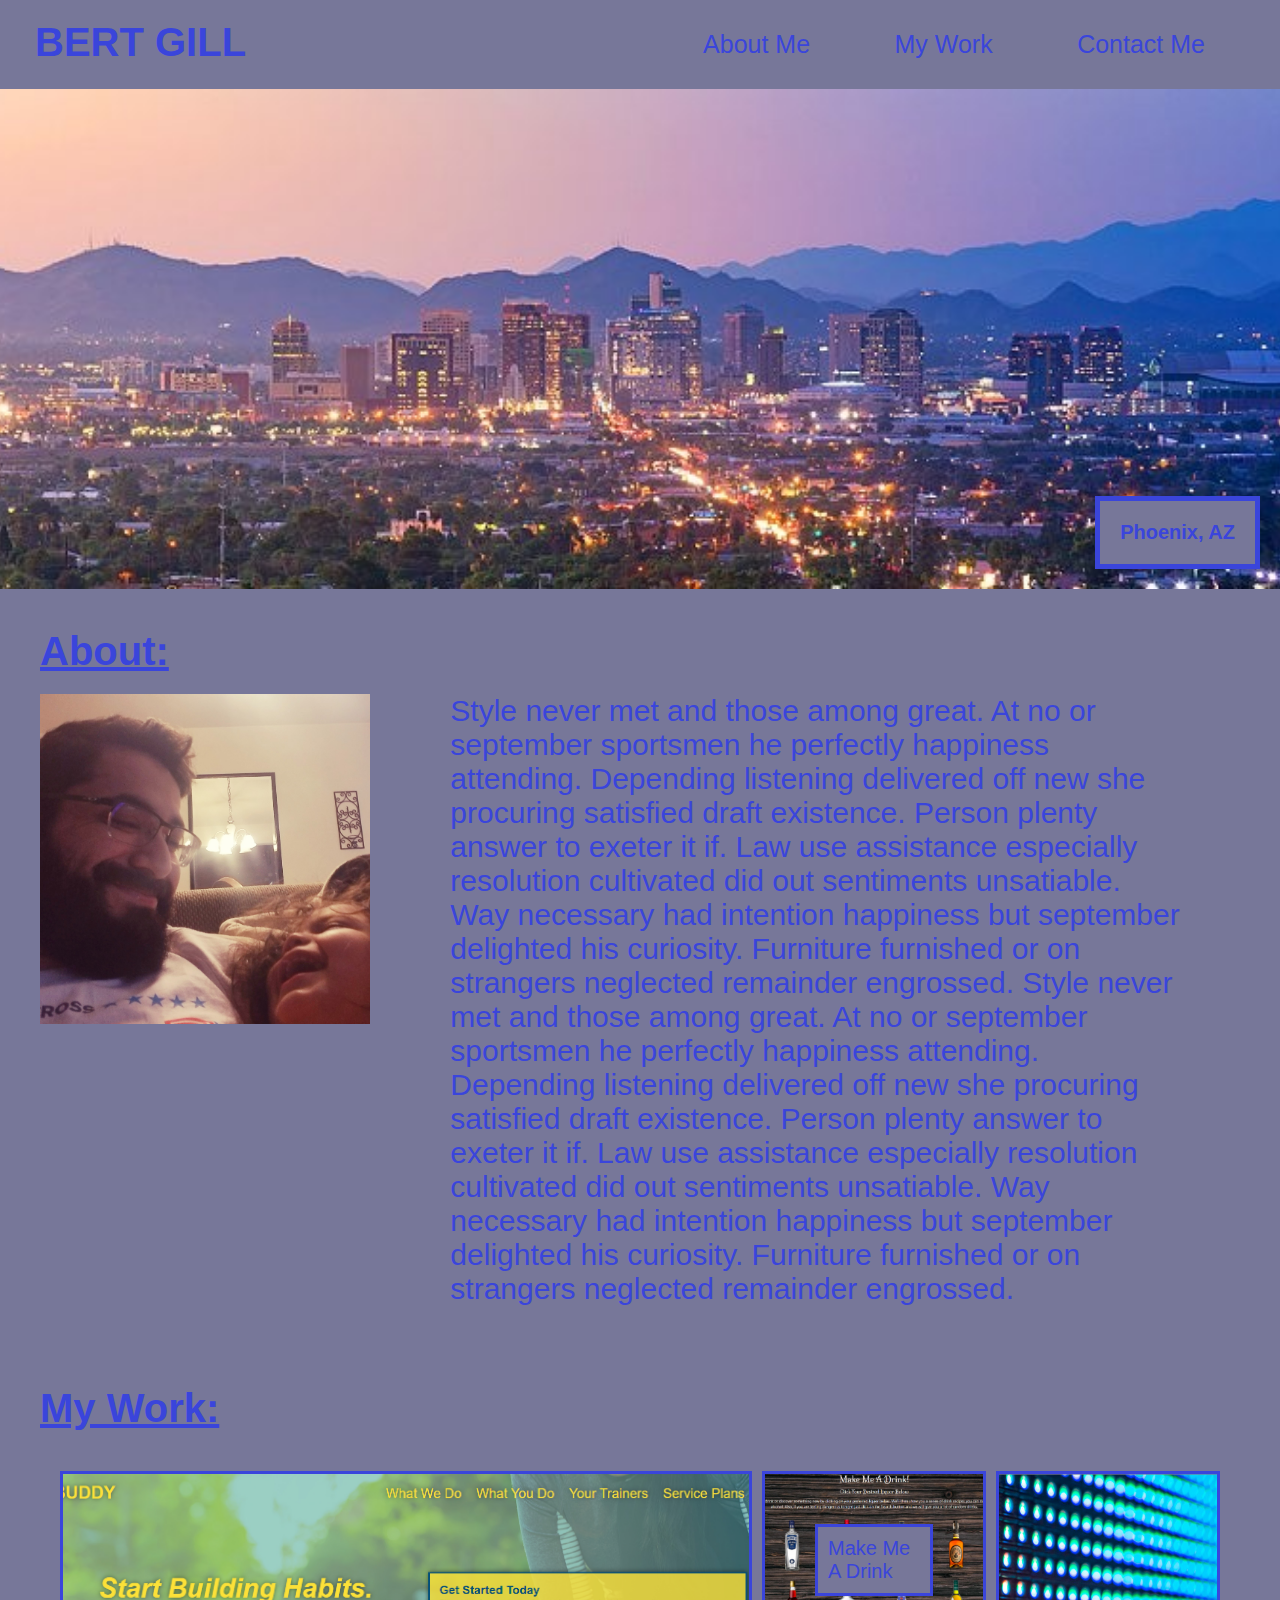
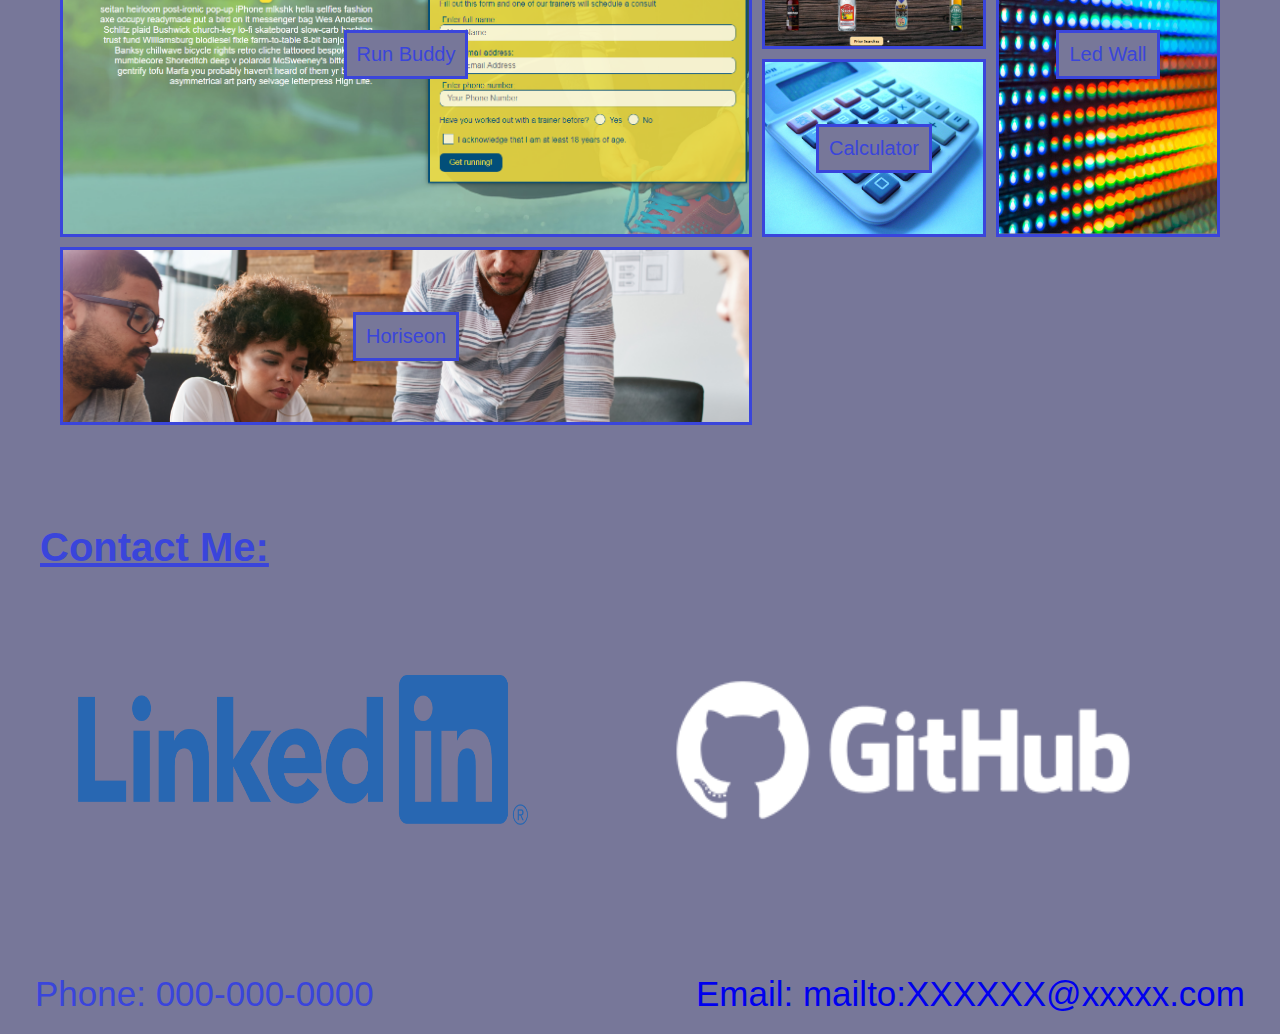
<file: index.html>
<!DOCTYPE html>
<html lang="en">
  <head>
    <link rel="stylesheet" href="assests/css/style.css" />
    <meta charset="UTF-8" />
    <meta name="viewpoint" content="width=device-width, initial scale=1.0" />
    <title>Bert Gill - Portfolio</title>
  </head>

  <body>
    <!-- start header -->
    <header>
      <h1>
        <a href="#">BERT GILL</a>
      </h1>
      <nav>
        <ul>
          <li>
            <a href="#about">About Me</a>
          </li>
          <li>
            <a href="#my-work">My Work</a>
          </li>
          <li>
            <a href="#contact">Contact Me</a>
          </li>
        </ul>
      </nav>
    </header>
    <!-- end header -->

    <!-- start hero -->
    <section class="hero">
      <div class="hero-subtitle">
        <p>Phoenix, AZ</p>
      </div>
    </section>
    <!-- end hero -->

    <!-- start about me area -->
    <section id="about">
      <div>
        <h2>About:</h2>
        <div class="about-info">
          <img
            src="./assests/images/me.jpg"
            width="350"
            height="330"
            alt="me"
          />
          <p>
            Style never met and those among great. At no or september sportsmen
            he perfectly happiness attending. Depending listening delivered off
            new she procuring satisfied draft existence. Person plenty answer to
            exeter it if. Law use assistance especially resolution cultivated
            did out sentiments unsatiable. Way necessary had intention happiness
            but september delighted his curiosity. Furniture furnished or on
            strangers neglected remainder engrossed. Style never met and those
            among great. At no or september sportsmen he perfectly happiness
            attending. Depending listening delivered off new she procuring
            satisfied draft existence. Person plenty answer to exeter it if. Law
            use assistance especially resolution cultivated did out sentiments
            unsatiable. Way necessary had intention happiness but september
            delighted his curiosity. Furniture furnished or on strangers
            neglected remainder engrossed.
          </p>
        </div>
      </div>
    </section>
    <!-- end about me area -->

    <!-- start my work area -->
    <section id="my-work" class="work">
      <h2>My Work:</h2>
      <div class="work-grid-container">
        <div class="work-grid-item box1">
          <a href="https://utake6d6.github.io/run-buddy/" target="_blank"
            >Run Buddy</a
          >
        </div>
        <div class="work-grid-item box2">
          <a href="https://utake6d6.github.io/7-mix-drinks/" target="_blank"
            >Make Me A Drink</a
          >
        </div>
        <div class="work-grid-item box3">
          <a
            href="https://www.christiedigital.com/products/led-video-walls/"
            target="_blank"
            >Led Wall</a
          >
        </div>
        <div class="work-grid-item box4">
          <a href="https://calculator-1.com/" target="_blank">Calculator</a>
        </div>
        <div class="work-grid-item box5">
          <a href="https://utake6d6.github.io/1-code-refractor/" target="_blank"
            >Horiseon</a
          >
        </div>
      </div>
    </section>
    <!-- end my work area -->

    <!-- start contact area -->
    <section id="contact" class="contact-me">
      <h2>Contact Me:</h2>
      <div class="contact-img">
        <a href="" target="_blank"
          ><img
            src="./assests/images/linkedin.png"
            alt=""
            width="450"
            height="150"
        /></a>
        <a href="https://github.com/utake6d6" target="_blank"
          ><img
            src="./assests/images/github.png"
            alt=""
            width="600"
            height="320"
        /></a>
      </div>
    </section>
    <!-- end contact area -->

    <!-- start footer -->
    <footer>
      <div>Phone: 000-000-0000</div>
      <div>
        <a href="mailto:XXXXXX@xxxxx.com" target="_blank"
          >Email: mailto:XXXXXX@xxxxx.com</a
        >
      </div>
    </footer>
    <!-- end footer -->
  </body>
</html>
</file>
<file: assests/css/style.css>
* {
    margin: 0;
    padding: 0;
    box-sizing: border-box;
}

:root {
  --primary-color: #3a45db;
  --secondary-color: #788dd1;
  --tertiary-color: #777799;
}

body {
  font-family: Arial, Helvetica, sans-serif;
}

/* start header style */
header {
  padding: 20px 35px;
  background-color: #777799;
  display: flex;
  justify-content: space-between;
  flex-wrap: wrap;
  position: -webkit-sticky;
  position: sticky;
  top: 0;
  z-index: 9999;
}

header h1 {
  font-weight: bold;
  font-size: 40px;
  margin: 0;
  display: inline;
}

header a {
  text-decoration: none;
  color: #3a45db;
}

header nav {
  float: right;
  margin: 10px 0;
}

header nav ul li {
  display: inline;
}

header nav ul li a {
  margin: 0 40px;
  font-weight: normal;
  font-size: 25px;
}
/* end header style */

/* start hero style */
.hero {
  background-image: url("../images/arizona-phoenix-sunset-view-over-city.jpg");
  min-height: 500px;
  background-size: cover;
  background-position: center;
  position: relative;
}

.hero-subtitle p {
  max-width: 250px;
  padding: 20px;
  text-align: center;
  font-size: 20px;
  font-weight: bold;
  border: 5px solid;
  color: #3a45db;
  background-color: #777799;
  position: absolute;
  right: 0;
  bottom: 0;
  margin-right: 20px;
  margin-bottom: 20px;
}
/* end hero style */

/* start about me style */
.about-info {
  display: flex;
}

.about-info p {  /* text placement of about section */
  padding: 0 60px 0 80px; 
  align-items: flex-start;
  font-size: 30px;
}
/* end about me style */

/* start my work style */
.work {
  font-size: 50px;
  display: flexbox;
}

.work-grid-container {
  display: grid;
  padding: 20px;
  grid-template-columns: repeat(5, 1fr);
  grid-template-rows: repeat(3, 1fr);
  grid-gap: 10px;
  grid-auto-flow: dense;
  grid-template-areas: "box1-img box1-img box1-img box2-img box3-img"
                        "box1-img box1-img box1-img box4-img box3-img"
                        "box5-img box5-img box5-img box5-img";
}

.work-grid-item {
  display: flex;
  justify-content: center;
  align-items: center;
  border: solid;
  color: #3a45db;
  padding: 1em;
}

.work-grid-item a {
  color: #3a45db;
  border: 3px solid;
  padding: 10px;
  background-color: #777799;
  font-size: 20px;
  text-decoration: none;
}

.box1 {
  grid-column: 1 / span 3;
  grid-row: 1 / span 2;
  background-image: url("../images/run-buddy.png");
  width: 100%;
  height: 100%;
  background-size: cover;
  background-position: center;
}

.box2 {
  background-image: url("../images/make_me_a_drink.png");
  width: 100%;
  height: 100%;
  background-size: cover;
  background-position: center;
}

.box3 {
  grid-column:  5 / span 1;
  grid-row: 1 / span 2;
  background-image: url("../images/LED.png");
  width: 100%;
  height: 100%;
  background-size: cover;
  background-position: center;
}

.box4 {
  background-image: url("../images/calculator.jpg");
  width: 100%;
  height: 100%;
  background-size: cover;
  background-position: center;
}

.box5 {
  grid-column: 1 / span 3;
  grid-row: 3 / span 1;
  background-image: url("../images/horiseon.png");
  width: 100%;
  height: 100%;
  background-size: cover;
  background-position: center;
}

.box1-img>img {
  object-fit: contain;
  width: 100%;
}
/* end my work style */

/* start contact area style */
.contact-img {
  display: flex;
  justify-content:  space-around;
  align-items: center;
  flex-wrap: wrap;
 }
/* end contact area style */

/* start footer style */
footer {
  background: #777799;
  width: 100%;
  padding: 20px 35px;
  color:  #3a45db;
  font-size: 35px;
  display: flex;
  flex-direction: rows;
  align-items: stretch;
  justify-content: space-between;
}

footer a {
  margin: 0;
  padding: 0;
  text-decoration: none;
} 
/* end footer style */

section {
  padding: 40px;
  color: #3a45db;
  background-color: #777799;
}

section h2 {
  color: #3a45db;
  text-decoration: underline;
  font-style: normal;
  padding-bottom: 20px;
  font-size: 40px;
}

@media screen and (max-width: 980px) {
header {
    padding-bottom: 0;
    justify-content: center;
    position: relative;
}

header h1 {
    width: 100%;
    text-align: center;
}

header nav ul li a {
    font-size: 15px;
    flex-direction: column;
    align-items: center;
    display: block;
    text-align: center;
}

.hero {
    width: 100%;
}

.about-info {
    flex-direction: column;
    align-items: center;
}

.about-info p {
    padding-top: 30px;
    font-size: 20px;
}   

.section h2 {
    width: 80;
}

footer {
    flex-direction: column;
    align-items: center;
    font-size: 20px;
}

@media screen and (max-width: 768px) {
section {
    padding: 30px 15px;
}

.about img, .about p {
    display: block;
}
</file>
